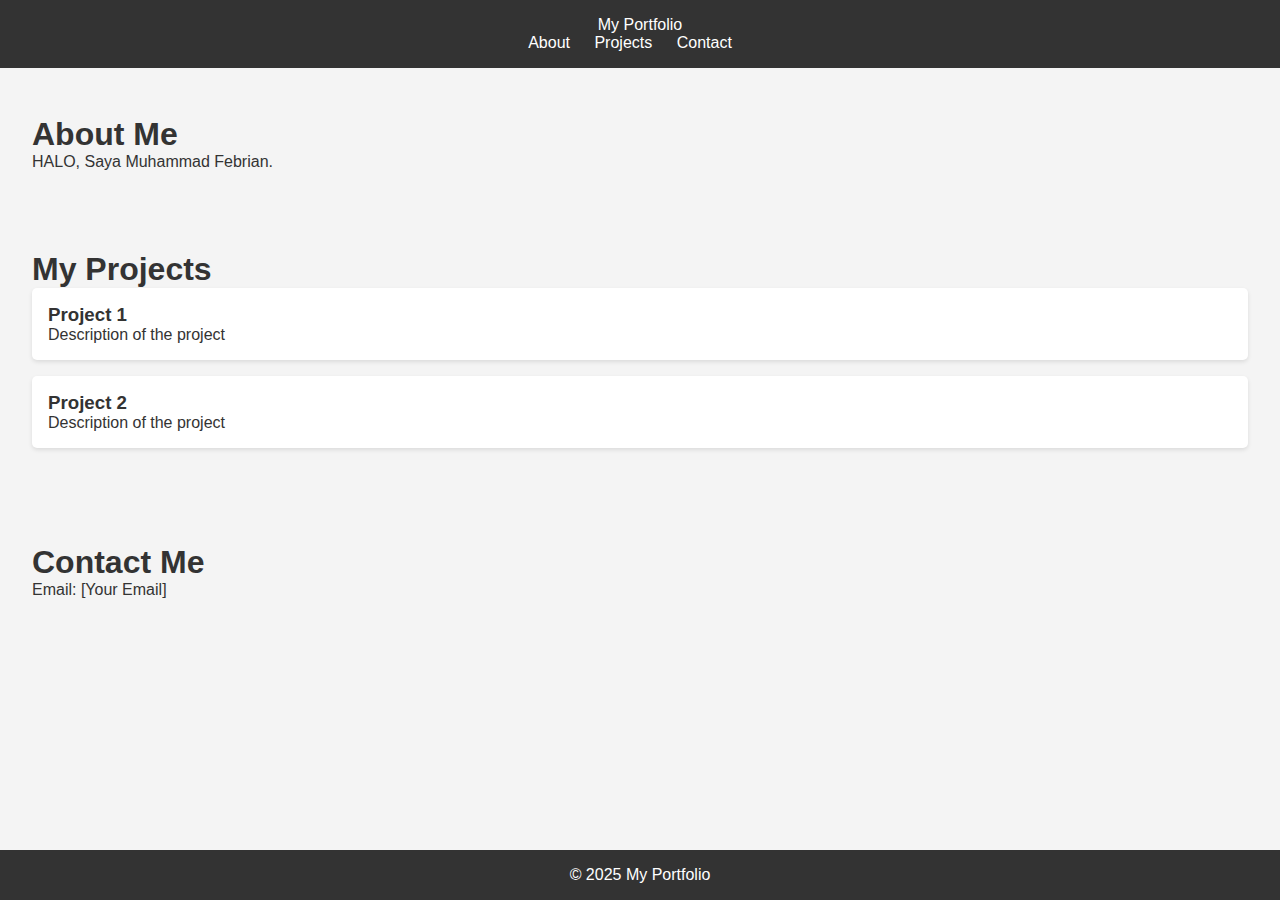
<file: index.html>
<!DOCTYPE html>
<html lang="en">
<head>
    <meta charset="UTF-8">
    <meta name="viewport" content="width=device-width, initial-scale=1.0">
    <title>My Portfolio</title>
    <link rel="stylesheet" href="styles.css">
</head>
<body>
    <header>
        <div class="logo">My Portfolio</div>
        <nav>
            <ul>
                <li><a href="#about">About</a></li>
                <li><a href="#projects">Projects</a></li>
                <li><a href="#contact">Contact</a></li>
            </ul>
        </nav>
    </header>

    <section id="about">
        <h1>About Me</h1>
        <p>HALO, Saya Muhammad Febrian.</p>
    </section>

    <section id="projects">
        <h1>My Projects</h1>
        <div class="project-card">
            <h3>Project 1</h3>
            <p>Description of the project</p>
        </div>
        <div class="project-card">
            <h3>Project 2</h3>
            <p>Description of the project</p>
        </div>
    </section>

    <section id="contact">
        <h1>Contact Me</h1>
        <p>Email: [Your Email]</p>
    </section>

    <footer>
        <p>&copy; 2025 My Portfolio</p>
    </footer>
</body>
</html>
</file>
<file: styles.css>
* {
    margin: 0;
    padding: 0;
    box-sizing: border-box;
}

body {
    font-family: Arial, sans-serif;
    background-color: #f4f4f4;
    color: #333;
}

header {
    background-color: #333;
    color: #fff;
    padding: 1rem;
    text-align: center;
}

nav ul {
    list-style-type: none;
    padding: 0;
}

nav ul li {
    display: inline;
    margin-right: 20px;
}

nav ul li a {
    color: #fff;
    text-decoration: none;
}

section {
    padding: 2rem;
    margin: 1rem 0;
}

#projects .project-card {
    background-color: #fff;
    padding: 1rem;
    margin-bottom: 1rem;
    border-radius: 5px;
    box-shadow: 0 2px 4px rgba(0, 0, 0, 0.1);
}

footer {
    background-color: #333;
    color: #fff;
    text-align: center;
    padding: 1rem;
    position: fixed;
    width: 100%;
    bottom: 0;
}

@media (max-width: 600px) {
    nav ul li {
        display: block;
        margin: 10px 0;
    }
}
</file>
